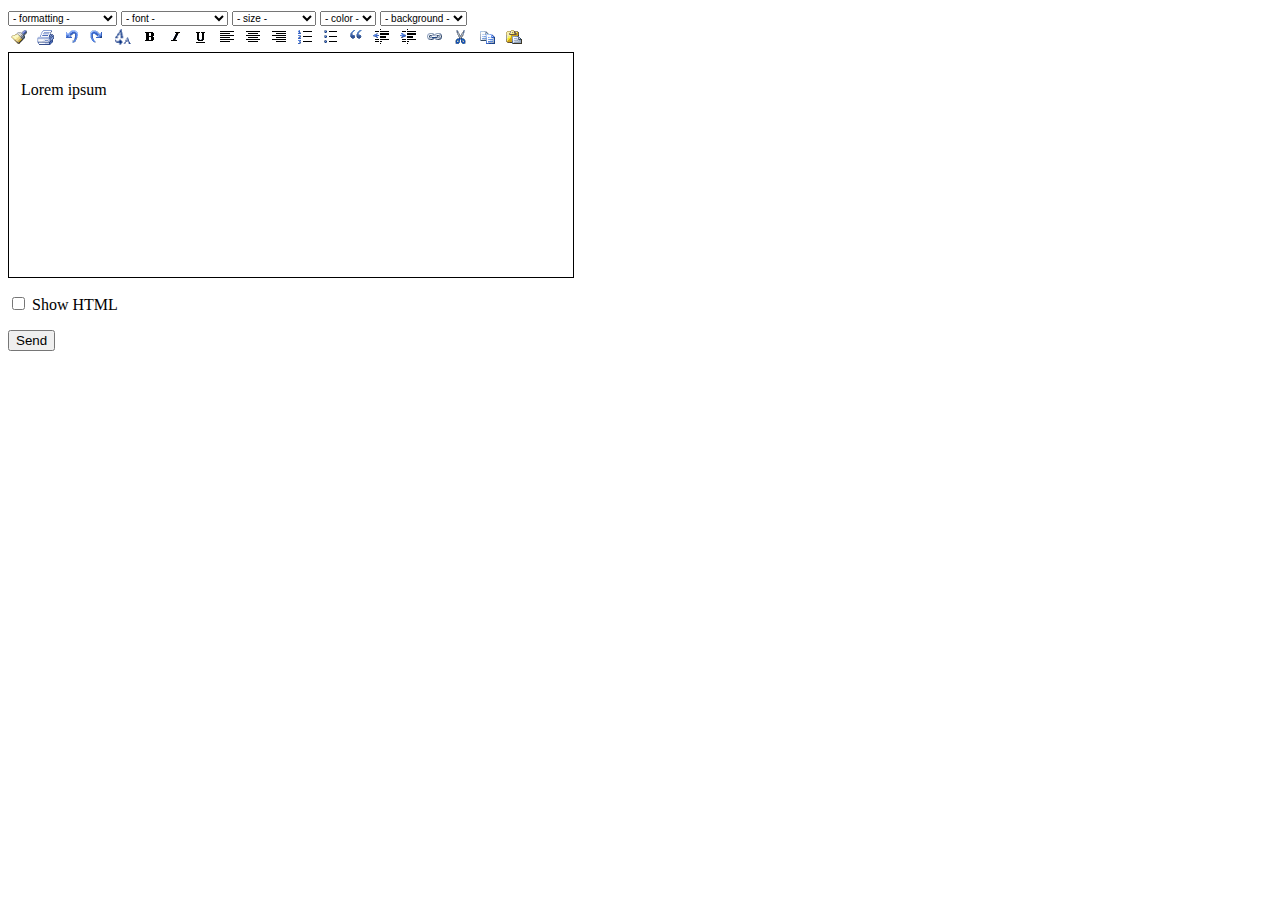
<file: editor.html>
<!doctype html>
<html>
<head>
	<title>Rich Text Editor</title>
<script type="text/javascript">
var oDoc, sDefTxt;

function initDoc() {
  oDoc = document.getElementById("textBox");
  sDefTxt = oDoc.innerHTML;
  if (document.compForm.switchMode.checked) { setDocMode(true); }
}

function formatDoc(sCmd, sValue) {
  if (validateMode()) { document.execCommand(sCmd, false, sValue); oDoc.focus(); }
}

function validateMode() {
  if (!document.compForm.switchMode.checked) { return true ; }
  alert("Uncheck \"Show HTML\".");
  oDoc.focus();
  return false;
}

function setDocMode(bToSource) {
  var oContent;
  if (bToSource) {
    oContent = document.createTextNode(oDoc.innerHTML);
    oDoc.innerHTML = "";
    var oPre = document.createElement("pre");
    oDoc.contentEditable = false;
    oPre.id = "sourceText";
    oPre.contentEditable = true;
    oPre.appendChild(oContent);
    oDoc.appendChild(oPre);
    document.execCommand("defaultParagraphSeparator", false, "div");
  } else {
    if (document.all) {
      oDoc.innerHTML = oDoc.innerText;
    } else {
      oContent = document.createRange();
      oContent.selectNodeContents(oDoc.firstChild);
      oDoc.innerHTML = oContent.toString();
    }
    oDoc.contentEditable = true;
  }
  oDoc.focus();
}

function printDoc() {
  if (!validateMode()) { return; }
  var oPrntWin = window.open("","_blank","width=450,height=470,left=400,top=100,menubar=yes,toolbar=no,location=no,scrollbars=yes");
  oPrntWin.document.open();
  oPrntWin.document.write("<!doctype html><html><head><title>Print<\/title><\/head><body onload=\"print();\">" + oDoc.innerHTML + "<\/body><\/html>");
  oPrntWin.document.close();
}
</script>
<style type="text/css">
.intLink { cursor: pointer; }
img.intLink { border: 0; }
#toolBar1 select { font-size:10px; }
#textBox {
  width: 540px;
  height: 200px;
  border: 1px #000000 solid;
  padding: 12px;
  overflow: scroll;
}
#textBox #sourceText {
  padding: 0;
  margin: 0;
  min-width: 498px;
  min-height: 200px;
}
#editMode label { cursor: pointer; }
</style>
</head>
<body onload="initDoc();">
<form name="compForm" method="post" action="sample.php" onsubmit="if(validateMode()){this.myDoc.value=oDoc.innerHTML;return true;}return false;">
<input type="hidden" name="myDoc">
<div id="toolBar1">
<select onchange="formatDoc('formatblock',this[this.selectedIndex].value);this.selectedIndex=0;">
<option selected>- formatting -</option>
<option value="h1">Title 1 &lt;h1&gt;</option>
<option value="h2">Title 2 &lt;h2&gt;</option>
<option value="h3">Title 3 &lt;h3&gt;</option>
<option value="h4">Title 4 &lt;h4&gt;</option>
<option value="h5">Title 5 &lt;h5&gt;</option>
<option value="h6">Subtitle &lt;h6&gt;</option>
<option value="p">Paragraph &lt;p&gt;</option>
<option value="pre">Preformatted &lt;pre&gt;</option>
</select>
<select onchange="formatDoc('fontname',this[this.selectedIndex].value);this.selectedIndex=0;">
<option class="heading" selected>- font -</option>
<option>Arial</option>
<option>Arial Black</option>
<option>Courier New</option>
<option>Times New Roman</option>
</select>
<select onchange="formatDoc('fontsize',this[this.selectedIndex].value);this.selectedIndex=0;">
<option class="heading" selected>- size -</option>
<option value="1">Very small</option>
<option value="2">A bit small</option>
<option value="3">Normal</option>
<option value="4">Medium-large</option>
<option value="5">Big</option>
<option value="6">Very big</option>
<option value="7">Maximum</option>
</select>
<select onchange="formatDoc('forecolor',this[this.selectedIndex].value);this.selectedIndex=0;">
<option class="heading" selected>- color -</option>
<option value="red">Red</option>
<option value="blue">Blue</option>
<option value="green">Green</option>
<option value="black">Black</option>
</select>
<select onchange="formatDoc('backcolor',this[this.selectedIndex].value);this.selectedIndex=0;">
<option class="heading" selected>- background -</option>
<option value="red">Red</option>
<option value="green">Green</option>
<option value="black">Black</option>
</select>
</div>
<div id="toolBar2">
<img class="intLink" title="Clean" onclick="if(validateMode()&&confirm('Are you sure?')){oDoc.innerHTML=sDefTxt};" src="[data-uri]" />
<img class="intLink" title="Print" onclick="printDoc();" src="[data-uri]">
<img class="intLink" title="Undo" onclick="formatDoc('undo');" src="[data-uri]" />
<img class="intLink" title="Redo" onclick="formatDoc('redo');" src="[data-uri]" />
<img class="intLink" title="Remove formatting" onclick="formatDoc('removeFormat')" src="[data-uri]">
<img class="intLink" title="Bold" onclick="formatDoc('bold');" src="[data-uri]" />
<img class="intLink" title="Italic" onclick="formatDoc('italic');" src="[data-uri]" />
<img class="intLink" title="Underline" onclick="formatDoc('underline');" src="[data-uri]" />
<img class="intLink" title="Left align" onclick="formatDoc('justifyleft');" src="[data-uri]" />
<img class="intLink" title="Center align" onclick="formatDoc('justifycenter');" src="[data-uri]" />
<img class="intLink" title="Right align" onclick="formatDoc('justifyright');" src="[data-uri]" />
<img class="intLink" title="Numbered list" onclick="formatDoc('insertorderedlist');" src="[data-uri]" />
<img class="intLink" title="Dotted list" onclick="formatDoc('insertunorderedlist');" src="[data-uri]" />
<img class="intLink" title="Quote" onclick="formatDoc('formatblock','blockquote');" src="[data-uri]" />
<img class="intLink" title="Delete indentation" onclick="formatDoc('outdent');" src="[data-uri]" />
<img class="intLink" title="Add indentation" onclick="formatDoc('indent');" src="[data-uri]" />
<img class="intLink" title="Hyperlink" onclick="var sLnk=prompt('Write the URL here','http:\/\/');if(sLnk&&sLnk!=''&&sLnk!='http://'){formatDoc('createlink',sLnk)}" src="[data-uri]" />
<img class="intLink" title="Cut" onclick="formatDoc('cut');" src="[data-uri]" />
<img class="intLink" title="Copy" onclick="formatDoc('copy');" src="[data-uri]" />
<img class="intLink" title="Paste" onclick="formatDoc('paste');" src="[data-uri]" />
</div>
<div id="textBox" contenteditable="true"><p>Lorem ipsum</p></div>
<p id="editMode"><input type="checkbox" name="switchMode" id="switchBox" onchange="setDocMode(this.checked);" /> <label for="switchBox">Show HTML</label></p>
<p><input type="submit" value="Send" /></p>
</form>
</body>
</html>
</file>
